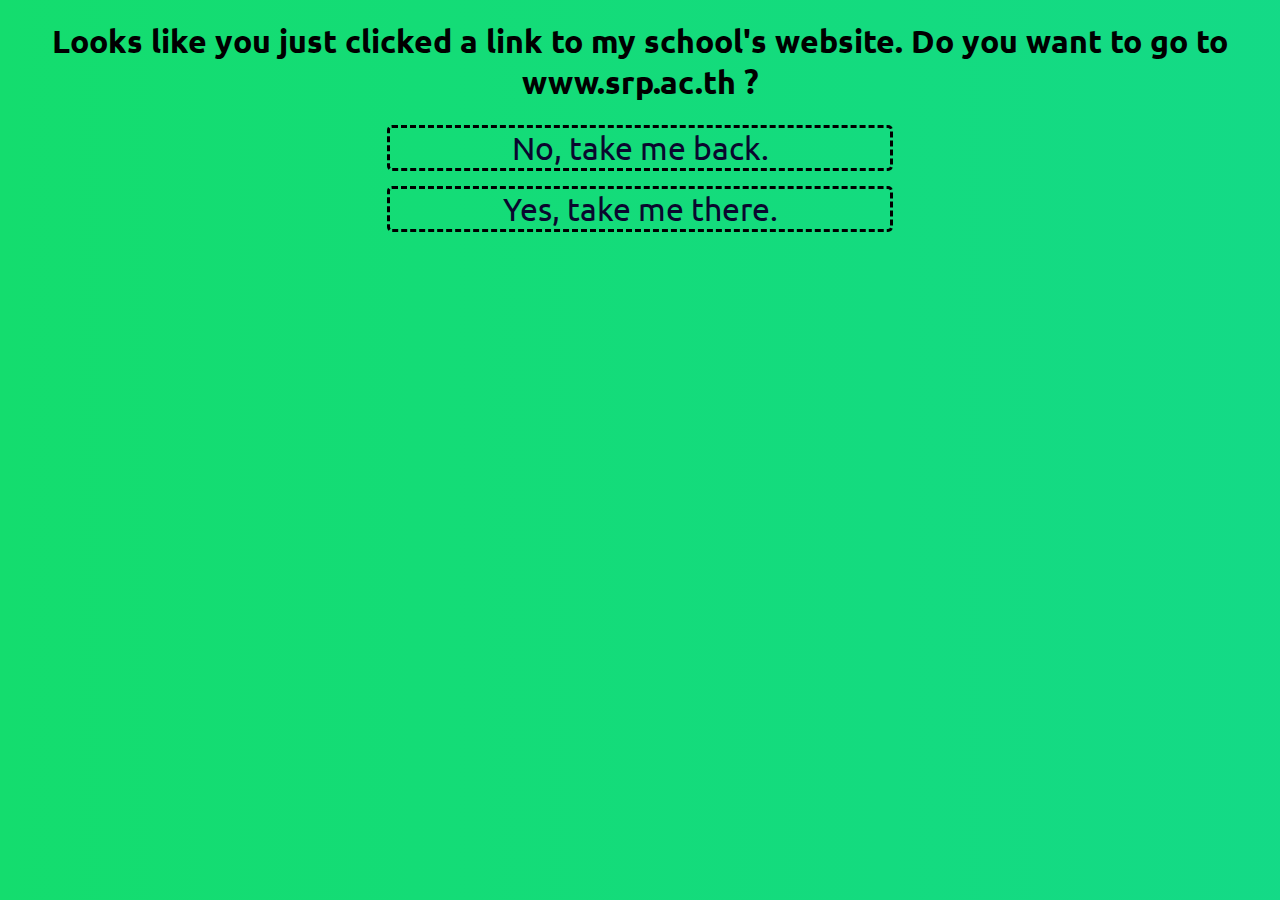
<file: confirm.html>
<!DOCTYPE html>
<html lang="en">
<head>
    <meta charset="UTF-8">
    <meta http-equiv="X-UA-Compatible" content="IE=edge">
    <meta name="viewport" content="width=device-width, initial-scale=1.0">
    <link rel="stylesheet" href="confirm.css">
    <title>Please Confirm</title>
</head>
<body>
    <h1>Looks like you just clicked a link to my school's website. Do you want to go to www.srp.ac.th ?</h1>
    <a href="aboutme.html">No, take me back.</a>
    <a href="http://st.ac.th" target="_blank" rel='noreferrer'>Yes, take me there.</a>

</body>
</html>
</file>
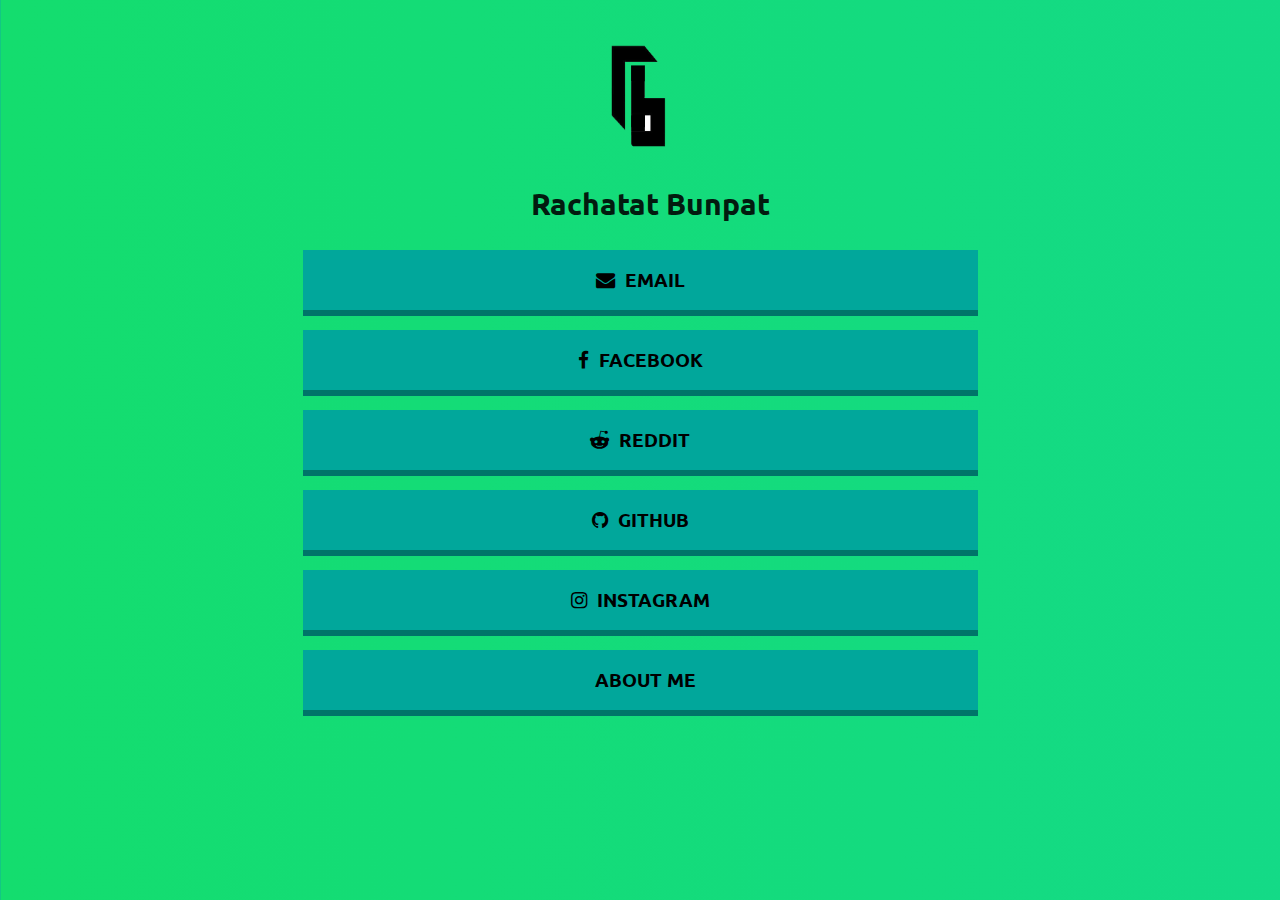
<file: indexasd.html>
<!DOCTYPE html>

<html>
   <head>
     <meta name="viewport" content="width=device-width, initial-scale=1">
        <link href='https://maxcdn.bootstrapcdn.com/font-awesome/4.7.0/css/font-awesome.min.css' rel='stylesheet'/>
        <link rel="stylesheet" href="style.css">
        <title>Rachatat Bunpat</title>
   </head>
   <body>
        <div class='navbar no-items section' id='navbar'></div>
        <img alt='User Photo' id='userPhoto' src='logonobg.png'/>
        <spam id='userName'>Rachatat Bunpat</spam>
        <div  id='links'>
            <a class='link' href='mailto:rbunpat@gmail.com' target='_self'><i aria-hidden='true' class='fa fa-envelope' rel="noreferrer"></i>&#160;&#160;EMAIL</a>
            <a class='link' href='https://www.facebook.com/rbunpat' target='_blank'><i aria-hidden='true' class='fa fa-facebook' rel="noreferrer"></i>&#160;&#160;FACEBOOK</a>
           <!-- <a class='link' href='/email' target='_blank'><i aria-hidden='true' class='fa fa-message' rel="noreferrer"></i>&#160;&#160;MESSAGE ME</a>-->
            <a class='link' href='https://www.reddit.com/user/Pretend_Sympathy7373' target='_blank'><i aria-hidden='true' class='fa fa-reddit-alien' rel="noreferrer"></i>&#160;&#160;REDDIT</a>
            <a class='link' href='https://www.github.com/rbunpat' target='_blank'><i aria-hidden='true' class='fa fa-github' rel="noreferrer"></i>&#160;&#160;GITHUB</a>
            <a class='link' href='https://instagram.com/rbunpat' target='_top'><i aria-hidden='true' class='fa fa-instagram' rel="noreferrer"></i>&#160;&#160;INSTAGRAM</a>
            <a class='link' href='/aboutme' target='_top'><i aria-hidden='true' class='fa fa-blank' rel="noreferrer"></i>&#160;&#160;ABOUT ME</a>
    </body>
</html>
</file>
<file: confirm.css>
@import url('https://fonts.googleapis.com/css?family=Ubuntu:400,700&display=swap');
:root {
	--font: 'Ubuntu', 'ubuntu', sans-serif;
}

body {
	background-color: #0a072e;
	background-image: linear-gradient(90deg, rgb(20, 221, 110), rgb(20, 208, 221), rgb(10, 76, 255));
	background-size: 900%;
	animation: bg-animation 10s infinite alternate;
}
/*hide scroll bar*/
body::-webkit-scrollbar {
    display: none; /*hide scroll bar for chrome safari and opera*/
}

body {
	-ms-overflow-style: none;  /* IE and Edge */
	scrollbar-width: none;  /* Firefox */
}
/*end of hide scrollbar*/
@keyframes bg-animation {
	0% {background-position: left;}
    100% {background-position: right;}
}

h1 {
    font-family: 'Ubuntu', sans-serif;
    text-align: center;
}

a {
    font-family: 'Ubuntu', sans-serif;
    text-align: center;
    color: #0a072e;
    font-size: 2rem;
    text-align: center; 
    margin-left: 30%; 
    margin-right: 30%; 
    display: block;
    margin-top: 15px;
    border: 3px dashed rgb(0, 0, 0);
    border-radius: 5px;
    text-decoration: none;
}
</file>
<file: style.css>
@import url('https://fonts.googleapis.com/css?family=Ubuntu:400,700&display=swap');
:root {
	--font: 'Ubuntu', 'ubuntu', sans-serif;
}

body {
	background-color: #0a072e;
	/*overflow: hidden; /* hide scroll bar */
	background-image: linear-gradient(90deg, rgb(20, 221, 110), rgb(20, 208, 221), rgb(10, 76, 255));
	background-size: 900%;
	animation: bg-animation 15s infinite alternate;
}

body::-webkit-scrollbar {
    display: none;/*hide scroll bar for chrome safari and opera*/
}

body {
	-ms-overflow-style: none;  /* IE and Edge */
	scrollbar-width: none;  /* Firefox */
}

@keyframes bg-animation {
	0% {background-position: left;}
    100% {background-position: right;}
}

#userPhoto {
	width: 130px;
	height: 130px;
	display: block;
	margin: 35px auto 20px;
	/*-webkit-box-shadow: 0px 10px 0px 0px rgb(222, 218, 162, 1);
	-moz-box-shadow: 0px 10px 0px 0px rgba(222, 218, 162, 1);
	box-shadow: 0px 10px 0px 0px rgba(222, 218, 162, 1);*/
	/*transition: all 0.15s;*/
}

#userPhoto:hover {
	/*box-shadow: 0px 10px rgba(222, 218, 162, 1);*/
	/*transform: translateY(px);*/
	transform: scale(1.1,1.1);
}

#userPhoto:active {
	/*box-shadow: 0px 0px black;*/
	transform: translateY(0px);
	transform: scale(1.2,1.2);
}

#userName {
	color: #000000e1;
	
	font-size: 1.9rem;
	font-weight: 600;
	line-height: 1.25;
	display: block;
    margin: 10px;
	font-family: var(--font);
	width: 100%;
	text-align: center;
	text-decoration: none;
    transition: all 0.15s;
    transform: scale(1,1)
}

#userName:hover {
        transition: all 0.15s;
        transform: scale(1.1,1.1)
}

#links {
	max-width: 675px;
	width: auto;
	display: block;
	margin: 27px auto;
}

@media only screen and (max-width: 700px) {
	#links {
		margin-left: 3%;
		margin-right: 3%;
	}
	.night_mode {
		margin-right: 40%;
	}
}

.link {
	display: block;
	background-color: #01A79B;
	color: rgb(0, 0, 0);
	font-family: var(--font);
	text-align: center;
	margin-bottom: 20px;
	padding: 17px;
	text-decoration: none;
	font-size: 1.2rem;
	font-weight: bold;
	transition: all 0.15s;
	box-shadow: 0px 6px #007569;
}

.link:hover {
	/* background: #019489; */
	box-shadow: 0px 8px #007569;
	transform: translateY(-2px);
}

.link:active {
	transform: translateY(6px);
	box-shadow: 0px 0px #007569;
}

/*#proker {
	max-width: 300px;
	width: auto;
	display: grid;
	margin: 27px auto;
}

.footer {
	text-align: center;
	font-size: 1.3rem;
}

.footer a {
	text-decoration: none;
}

.media {
	background: #DD5A79;
	width: 38px;
	height: 38px;
	text-align: center;
	color: white;
	margin-bottom: 40px;
	box-shadow: 0px 6px #9E4355;
	transition: all 0.15s;
}

.media:hover {
	box-shadow: 0px 8px #9E4355;
	transform: translateY(-2px);
}

.media:active {
	transform: translateY(6px);
	box-shadow: 0px 0px #9E4355;
}
*/
</file>
